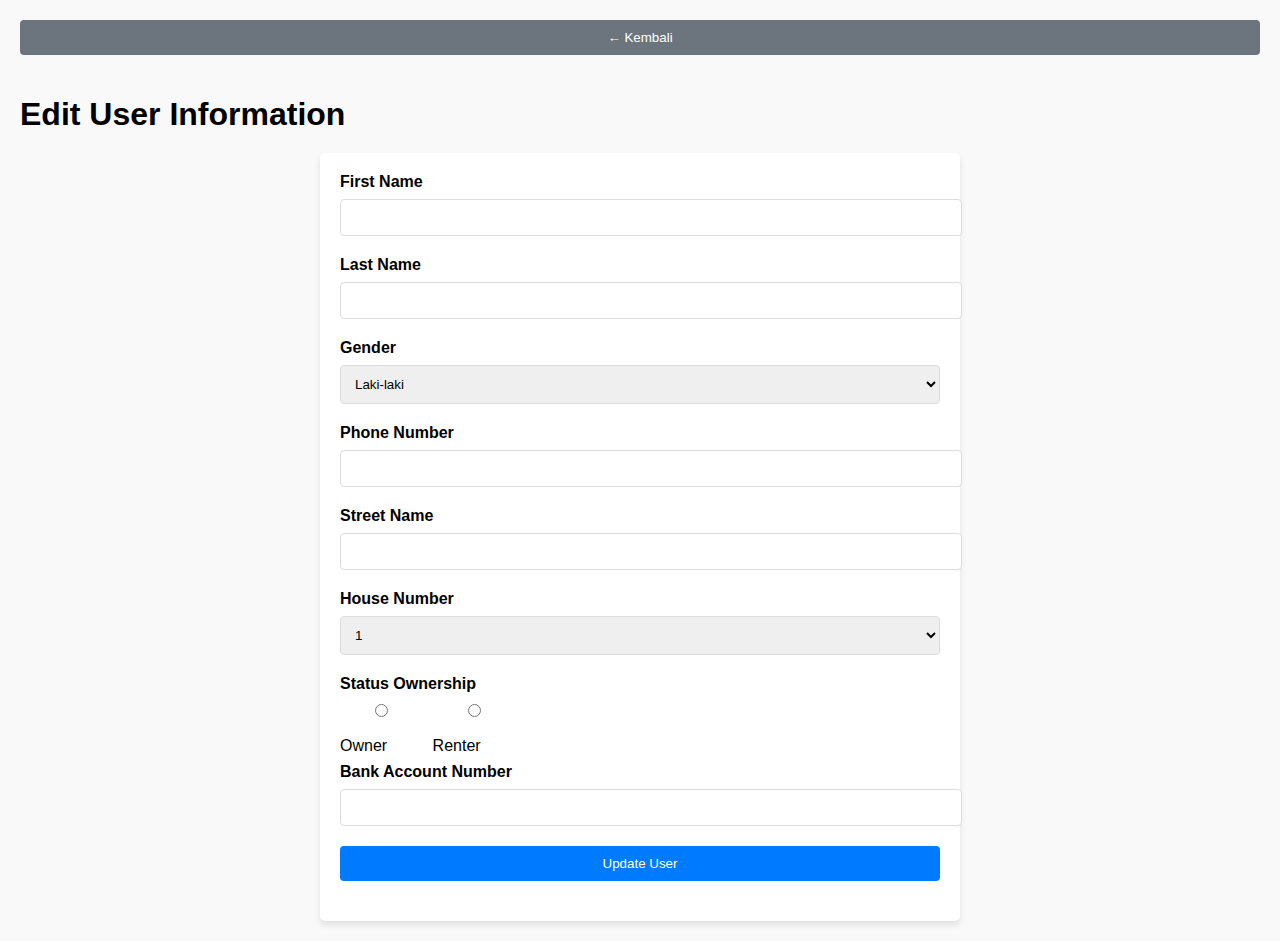
<file: edit_user.html>
<!DOCTYPE html>
<html lang="en">
<head>
    <meta charset="UTF-8">
    <meta name="viewport" content="width=device-width, initial-scale=1.0">
    <title>Edit User Information</title>
    <style>
        body {
            font-family: Arial, sans-serif;
            margin: 0;
            padding: 20px;
            background-color: #f9f9f9;
        }
        h1 {
            margin-bottom: 20px;
        }
        form {
            background-color: white;
            padding: 20px;
            border-radius: 5px;
            box-shadow: 0 4px 6px rgba(0, 0, 0, 0.1);
            max-width: 600px;
            margin: 0 auto;
        }
        label {
            display: block;
            margin-bottom: 8px;
            font-weight: bold;
        }
        input, select, button {
            width: 100%;
            padding: 10px;
            margin-bottom: 20px;
            border: 1px solid #ddd;
            border-radius: 4px;
        }
        button {
            background-color: #007bff;
            color: white;
            border: none;
            cursor: pointer;
        }
        button:hover {
            background-color: #0056b3;
        }
        .radio-group {
            display: flex;
            gap: 20px;
        }
        .radio-group label {
            font-weight: normal;
        }
        .back-button {
            background-color: #6c757d;
            color: white;
            border: none;
            padding: 10px;
            border-radius: 4px;
            cursor: pointer;
            margin-bottom: 20px;
        }
        .back-button:hover {
            background-color: #5a6268;
        }
    </style>
</head>
<body>
    <button class="back-button" onclick="goBack()">← Kembali</button>
    <h1>Edit User Information</h1>
    <form id="editUserForm">
        <label for="firstName">First Name</label>
        <input type="text" id="firstName" name="firstName">

        <label for="lastName">Last Name</label>
        <input type="text" id="lastName" name="lastName">

        <label for="gender">Gender</label>
        <select id="gender" name="gender">
            <option value="Laki-laki">Laki-laki</option>
            <option value="Perempuan">Perempuan</option>
        </select>

        <label for="phoneNumber">Phone Number</label>
        <input type="text" id="phoneNumber" name="phoneNumber">

        <label for="streetName">Street Name</label>
        <input type="text" id="streetName" name="streetName">

        <label for="houseNumber">House Number</label>
        <select id="houseNumber" name="houseNumber">
            <option value="1">1</option>
            <option value="2">2</option>
            <option value="3">3</option>
            <!-- Tambahkan opsi lain sesuai kebutuhan -->
        </select>

        <label>Status Ownership</label>
        <div class="radio-group">
            <label>
                <input type="radio" name="ownershipStatus" value="Owner"> Owner
            </label>
            <label>
                <input type="radio" name="ownershipStatus" value="Renter"> Renter
            </label>
        </div>

        <label for="bankAccountNumber">Bank Account Number</label>
        <input type="text" id="bankAccountNumber" name="bankAccountNumber">

        <button type="submit">Update User</button>
    </form>

    <script>
        // Fungsi untuk kembali ke halaman sebelumnya
        function goBack() {
            window.location.href = 'manage_shop.html';
        }

        // Fungsi untuk mendapatkan parameter dari URL
        function getQueryParam(param) {
            const urlParams = new URLSearchParams(window.location.search);
            return urlParams.get(param);
        }

        // Fungsi untuk memuat data pengguna
        function loadUserData(email) {
            // Simulasi data pengguna (seharusnya ini dari database/API)
            const users = {
                "cynthia.yaputera@gmail.com": {
                    firstName: "Cynthia",
                    lastName: "Yaputera",
                    gender: "Perempuan",
                    phoneNumber: "081341885623",
                    streetName: "Jalan Cendana Cove 1",
                    houseNumber: "11",
                    ownershipStatus: "Owner",
                    bankAccountNumber: "12345678910"
                },
                "catherina.vallencia@gmail.com": {
                    firstName: "Catherina",
                    lastName: "Valencia",
                    gender: "Perempuan",
                    phoneNumber: "08124206129",
                    streetName: "Jalan Cendana Cove 10",
                    houseNumber: "10",
                    ownershipStatus: "Renter",
                    bankAccountNumber: "10987654321"
                }
                // Tambahkan data pengguna lainnya
            };

            return users[email];
        }

        // Ambil email dari URL
        const email = getQueryParam('email');
        const userData = loadUserData(email);

        if (userData) {
            // Isi form dengan data pengguna
            document.getElementById('firstName').value = userData.firstName;
            document.getElementById('lastName').value = userData.lastName;
            document.getElementById('gender').value = userData.gender;
            document.getElementById('phoneNumber').value = userData.phoneNumber;
            document.getElementById('streetName').value = userData.streetName;
            document.getElementById('houseNumber').value = userData.houseNumber;
            document.querySelector(input[name="ownershipStatus"][value="${userData.ownershipStatus}"]).checked = true;
            document.getElementById('bankAccountNumber').value = userData.bankAccountNumber;
        } else {
            alert('User not found!');
        }
    </script>
</body>
</html>
</file>
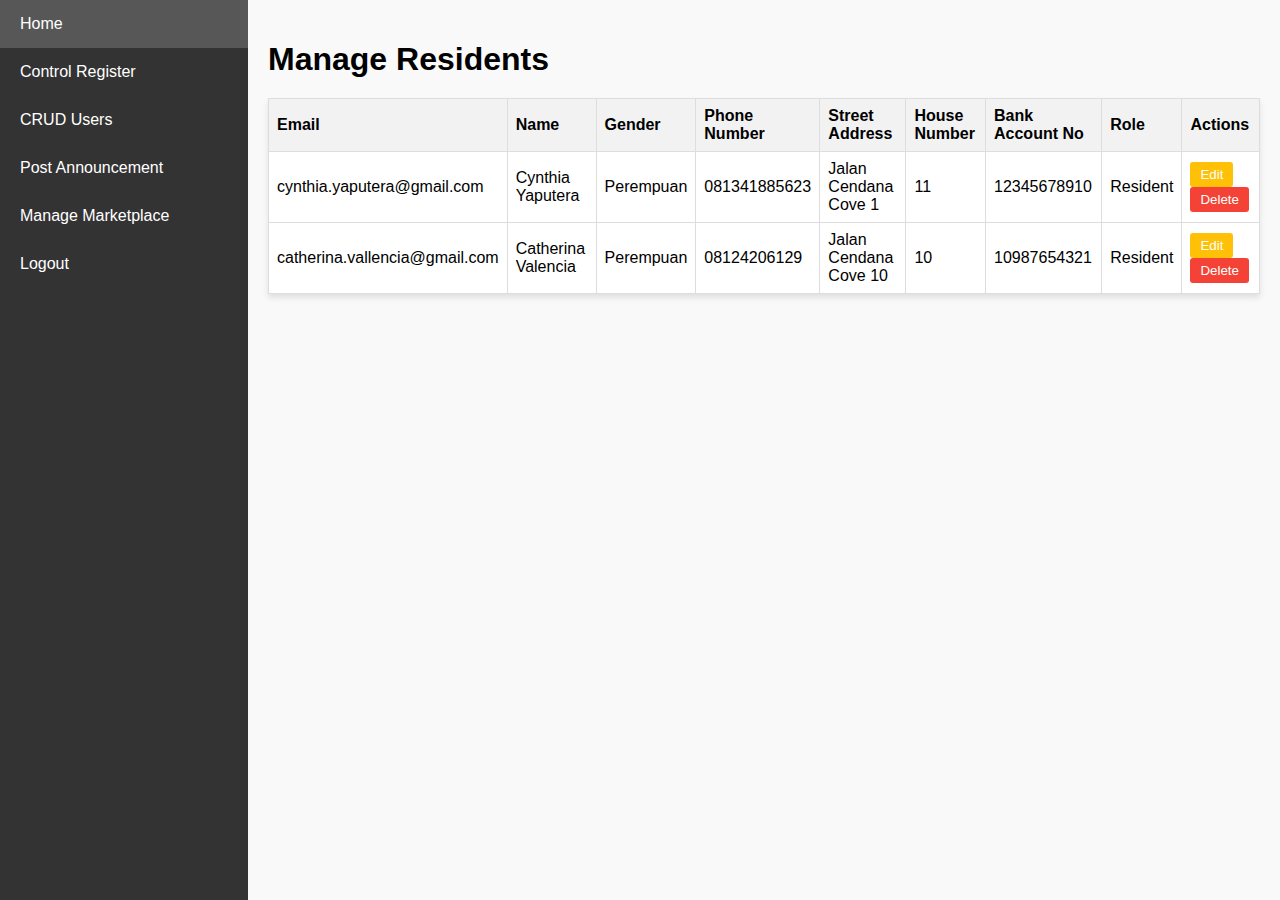
<file: manage_shop.html>
<!DOCTYPE html>
<html lang="en">
<head>
    <meta charset="UTF-8">
    <meta name="viewport" content="width=device-width, initial-scale=1.0">
    <title>Manage Shop</title>
    <style>
        body {
            margin: 0;
            font-family: Arial, sans-serif;
        }
        .container {
            display: flex;
            height: 100vh;
        }
        .sidebar {
            width: 20%;
            background-color: #333;
            color: white;
            display: flex;
            flex-direction: column;
        }
        .sidebar a {
            text-decoration: none;
            color: white;
            padding: 15px 20px;
            display: flex;
            align-items: center;
        }
        .sidebar a:hover {
            background-color: #575757;
        }
        .content {
            width: 80%;
            padding: 20px;
            background-color: #f9f9f9;
        }
        .content h1 {
            margin-bottom: 20px;
        }
        table {
            width: 100%;
            border-collapse: collapse;
            background: white;
            box-shadow: 0 4px 6px rgba(0, 0, 0, 0.1);
        }
        table th, table td {
            border: 1px solid #ddd;
            text-align: left;
            padding: 8px;
        }
        table th {
            background-color: #f2f2f2;
            font-weight: bold;
        }
        table tr:hover {
            background-color: #f1f1f1;
        }
        .btn-edit {
            background-color: #ffc107;
            color: white;
            border: none;
            padding: 5px 10px;
            cursor: pointer;
            border-radius: 3px;
        }
        .btn-delete {
            background-color: #f44336;
            color: white;
            border: none;
            padding: 5px 10px;
            cursor: pointer;
            border-radius: 3px;
        }
        .btn-edit:hover {
            background-color: #e0a800;
        }
        .btn-delete:hover {
            background-color: #d32f2f;
        }
    </style>
</head>
<body>
    <div class="container">
        <!-- Sidebar -->
        <div class="sidebar">
            <a href="#">Home</a>
            <a href="#">Control Register</a>
            <a href="#">CRUD Users</a>
            <a href="#">Post Announcement</a>
            <a href="#">Manage Marketplace</a>
            <a href="#">Logout</a>
        </div>

        <!-- Content -->
        <div class="content">
            <h1>Manage Residents</h1>
            <table id="residentTable">
                <thead>
                    <tr>
                        <th>Email</th>
                        <th>Name</th>
                        <th>Gender</th>
                        <th>Phone Number</th>
                        <th>Street Address</th>
                        <th>House Number</th>
                        <th>Bank Account No</th>
                        <th>Role</th>
                        <th>Actions</th>
                    </tr>
                </thead>
                <tbody>
                    <tr>
                        <td>cynthia.yaputera@gmail.com</td>
                        <td>Cynthia Yaputera</td>
                        <td>Perempuan</td>
                        <td>081341885623</td>
                        <td>Jalan Cendana Cove 1</td>
                        <td>11</td>
                        <td>12345678910</td>
                        <td>Resident</td>
                        <td>
                            <button class="btn-edit" onclick="window.location.href='edit_user.html?email=cynthia.yaputera@gmail.com'">Edit</button>
                            <button class="btn-delete" onclick="deleteRow(this)">Delete</button>
                        </td>
                    </tr>
                    <tr>
                        <td>catherina.vallencia@gmail.com</td>
                        <td>Catherina Valencia</td>
                        <td>Perempuan</td>
                        <td>08124206129</td>
                        <td>Jalan Cendana Cove 10</td>
                        <td>10</td>
                        <td>10987654321</td>
                        <td>Resident</td>
                        <td>
                            <button class="btn-edit" onclick="window.location.href='edit_user.html?email=catherina.vallencia@gmail.com'">Edit</button>
                            <button class="btn-delete" onclick="deleteRow(this)">Delete</button>
                        </td>
                    </tr>
                    
                </tbody>
            </table>
        </div>
    </div>

    <script>
        function deleteRow(button) {
            // Find the row containing the clicked button
            const row = button.parentElement.parentElement;

            // Confirm deletion
            const confirmDelete = confirm("Are you sure you want to delete this row?");
            if (confirmDelete) {
                // Remove the row from the table
                row.remove();
            }
        }
    </script>
</body>
</html>
</file>
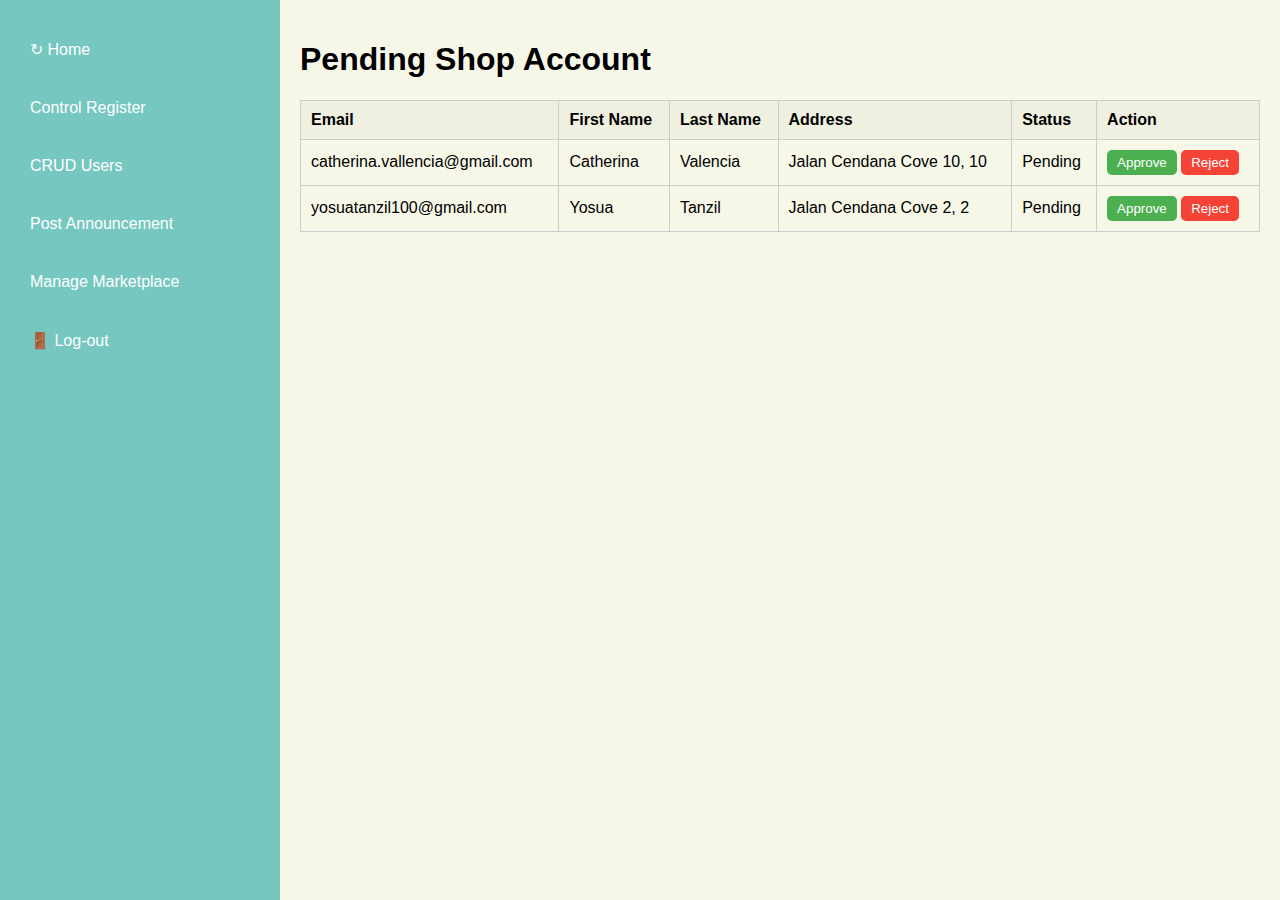
<file: pending_shop.html>
<!DOCTYPE html>
<html lang="en">
<head>
    <meta charset="UTF-8">
    <meta name="viewport" content="width=device-width, initial-scale=1.0">
    <title>Pending Shop Account</title>
    <style>
        body {
            margin: 0;
            font-family: Arial, sans-serif;
        }
        .container {
            display: flex;
            height: 100vh;
        }
        .sidebar {
            width: 20%;
            background-color: #75c7c0;
            color: white;
            padding: 20px;
            display: flex;
            flex-direction: column;
        }
        .sidebar a {
            text-decoration: none;
            color: white;
            padding: 10px;
            margin: 10px 0;
            border-radius: 5px;
            display: flex;
            align-items: center;
        }
        .sidebar a:hover {
            background-color: #66b0a7;
        }
        .content {
            width: 80%;
            background-color: #f7f7e8;
            padding: 20px;
        }
        table {
            width: 100%;
            border-collapse: collapse;
            margin-top: 20px;
        }
        table th, table td {
            border: 1px solid #ccc;
            padding: 10px;
            text-align: left;
        }
        table th {
            background-color: #f0f0e0;
        }
        .btn {
            padding: 5px 10px;
            color: white;
            border: none;
            border-radius: 5px;
            cursor: pointer;
        }
        .btn-approve {
            background-color: #4caf50;
        }
        .btn-reject {
            background-color: #f44336;
        }
        .btn-approve:hover {
            background-color: #45a049;
        }
        .btn-reject:hover {
            background-color: #e53935;
        }
    </style>
</head>
<body>
    <div class="container">
        <div class="sidebar">
            <a href="#">&#8635; Home</a>
            <a href="#">Control Register</a>
            <a href="#">CRUD Users</a>
            <a href="#">Post Announcement</a>
            <a href="#">Manage Marketplace</a>
            <a href="#">&#128682; Log-out</a>
        </div>
        <div class="content">
            <h1>Pending Shop Account</h1>
            <table>
                <thead>
                    <tr>
                        <th>Email</th>
                        <th>First Name</th>
                        <th>Last Name</th>
                        <th>Address</th>
                        <th>Status</th>
                        <th>Action</th>
                    </tr>
                </thead>
                <tbody>
                    <tr>
                        <td>catherina.vallencia@gmail.com</td>
                        <td>Catherina</td>
                        <td>Valencia</td>
                        <td>Jalan Cendana Cove 10, 10</td>
                        <td class="status">Pending</td>
                        <td>
                            <button class="btn btn-approve" onclick="updateStatus(this, 'Approval')">Approve</button>
                            <button class="btn btn-reject" onclick="updateStatus(this, 'Rejected')">Reject</button>
                        </td>
                    </tr>
                    <tr>
                        <td>yosuatanzil100@gmail.com</td>
                        <td>Yosua</td>
                        <td>Tanzil</td>
                        <td>Jalan Cendana Cove 2, 2</td>
                        <td class="status">Pending</td>
                        <td>
                            <button class="btn btn-approve" onclick="updateStatus(this, 'Approval')">Approve</button>
                            <button class="btn btn-reject" onclick="updateStatus(this, 'Rejected')">Reject</button>
                        </td>
                    </tr>
                </tbody>
            </table>
        </div>
    </div>

    <script>
        function updateStatus(button, newStatus) {
            const row = button.closest('tr'); 
            const statusCell = row.querySelector('.status');
            
            statusCell.textContent = newStatus;


            const buttons = row.querySelectorAll('button');
            buttons.forEach(btn => btn.disabled = true);
        }
    </script>
</body>
</html>
</file>
